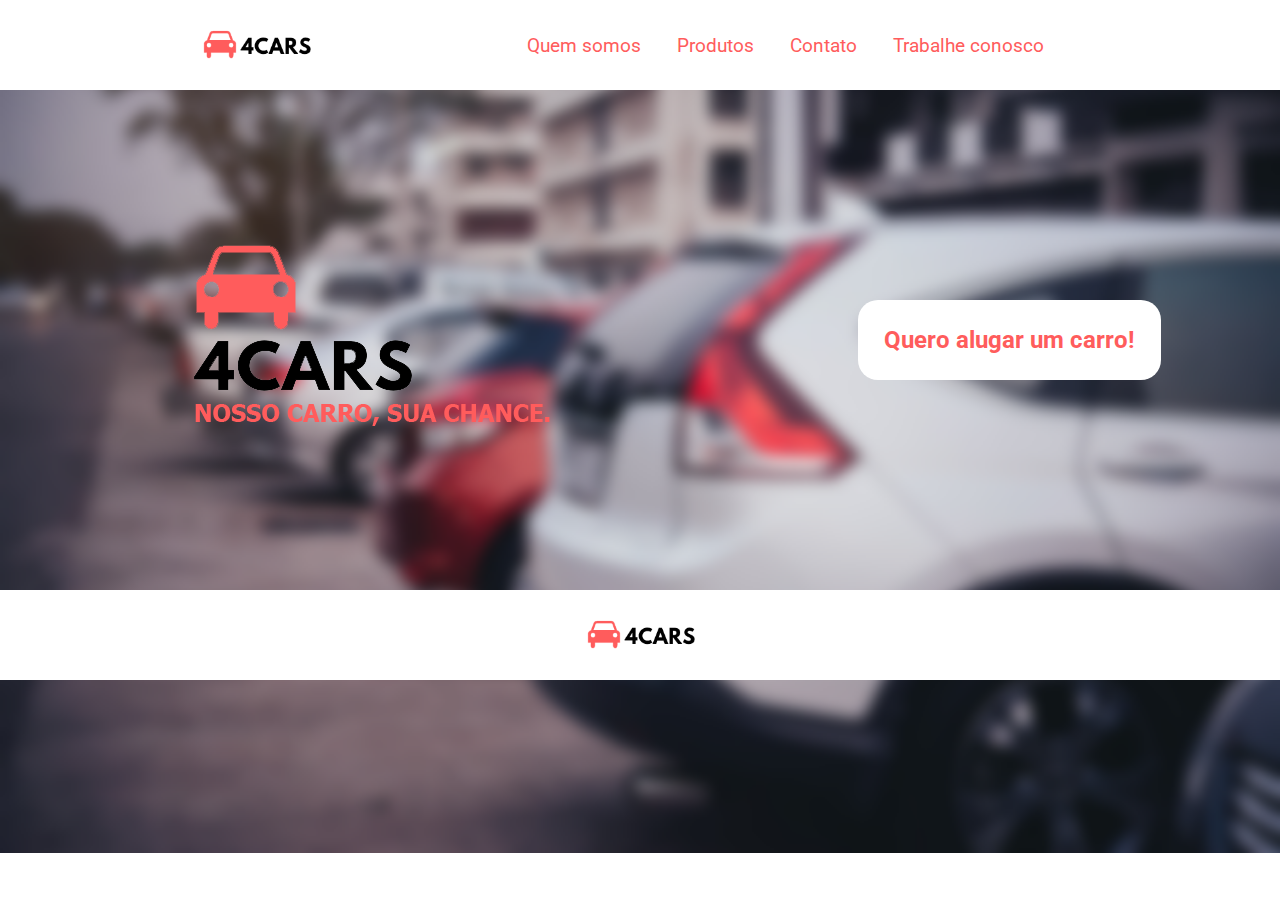
<file: html/index.html>
<!DOCTYPE html>
<html lang="en">
<head>
    <meta charset="UTF-8">
    <meta name="viewport" content="width=device-width, initial-scale=1.0">
    <link rel="stylesheet" href="../css/style.css">
    <title>4Cars</title>
    <link href="https://fonts.googleapis.com/css2?family=Roboto&display=swap" rel="stylesheet">
</head>
<body>
     <header>
        <img src="../img/logo-4cars.png" alt="Logo 4Cars">
        <nav>
            <a href="index.html">Quem somos</a>
            <a href="produtos.html">Produtos</a>
            <a href="contato.html">Contato</a>
            <a href="trabalhe-conosco.html">Trabalhe conosco</a>
        </nav>
   </header>
   <main>       
       <section>
           <img src="../img/logo-principal-4cars.png" alt="Logo principal"> 
            <a href="../html/produtos.html"><strong>Quero alugar um carro!</strong></a>
       </section>   
   </main>
    <footer>
        <img src="../img/logo-4cars.png" alt="logo 4Cars">   
    </footer>    
</body>
</html>
</file>
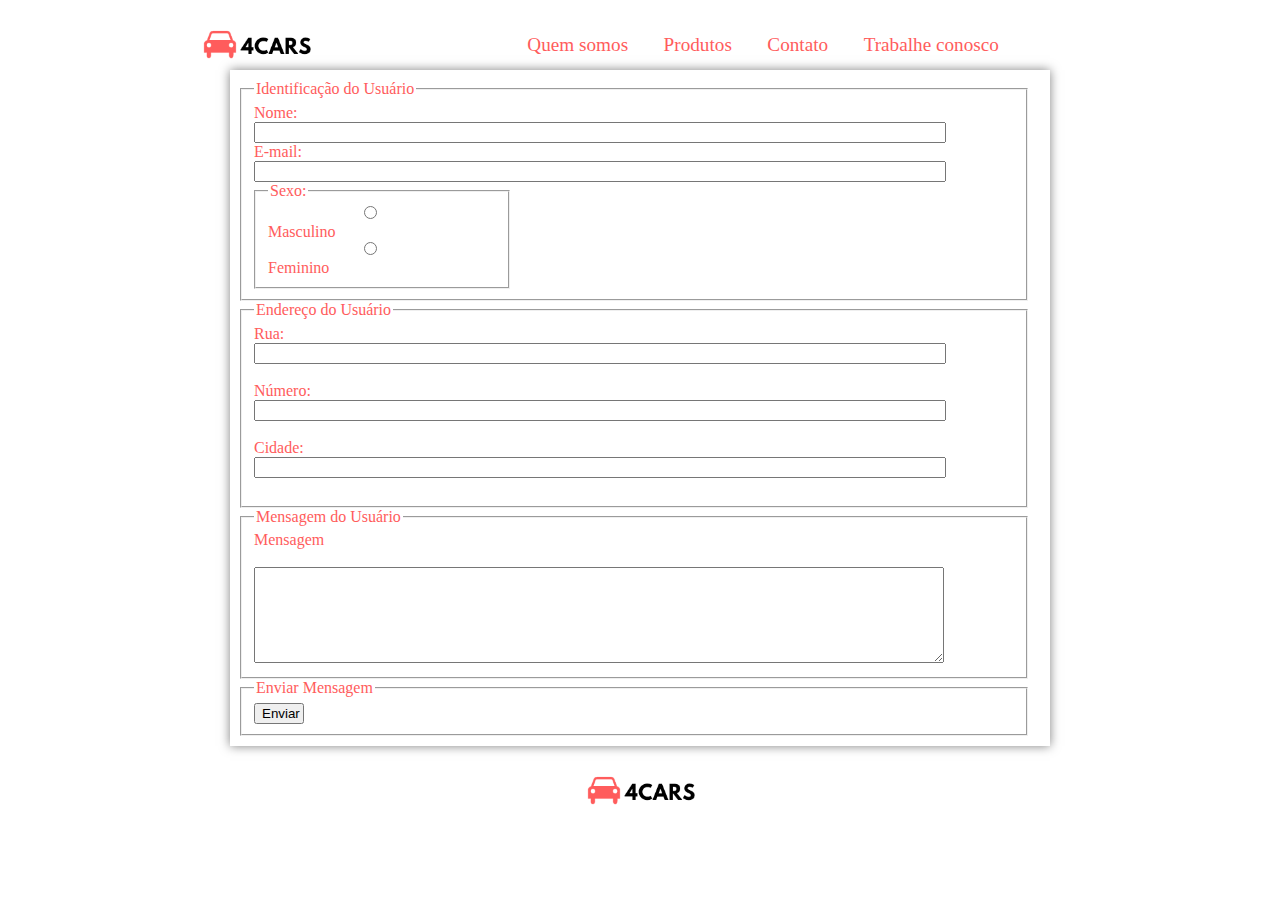
<file: html/Contato.html>
<!DOCTYPE html>
<html lang="en">

<head>
    <meta charset="UTF-8">
    <meta name="viewport" content="width=device-width, initial-scale=1.0">
    <meta http-equiv="X-UA-Compatible" content="ie=edge">
    <link rel="stylesheet" type="text/css" href="../css/contato.css">
    <title>Contato</title>
</head>

<body>
    <header>
        <img src="../img/logo-4cars.png" alt="Logo 4Cars">
        <nav>
            <a href="index.html">Quem somos</a>
            <a href="produtos.html">Produtos</a>
            <a href="contato.html">Contato</a>
            <a href="trabalhe-conosco.html">Trabalhe conosco</a>
        </nav>
   </header>
    <main id="main-container">
    <form>
        <fieldset id="usuario"><legend>Identificação do Usuário</legend>
            <p><label for="cNome">Nome:</label><br>
                <input type="text" name="tNome" id="cNome" /></p>
            <p><label for="cMail">E-mail:</label><br>
                <input type="email" name="tMail" id="cMail" /></p>
            <fieldset id="sexo"><legend>Sexo:</legend>
                    <input type="radio" name="tSexo" id="cMasc"/>
                     <label for="cMasc">Masculino</label><br><!--o name deve ser igual para o grupo radio para que ele marque apenas um deles, caso contrario ele vai deixar marcar os doi e não vai deixar desmarcar-->
                    <input type="radio" name="tSexo" id="cFem"/>
                    <label for="cFem">Feminino</label><!--deve-se colocar o label para que o usuario não tenha que clicar certinho na bolinha, isso facilita em dispositivos moveis-->
            </fieldset>
        </fieldset>    
        
        <fieldset id="endereco"><legend>Endereço do Usuário</legend>
            <p><label for="cRua">Rua:</label><br>
                <input type="text" name="tRua" id="cRua" ></p><br>
            <p><label for="cNum">Número:</label><br>
                <input type="number" name="tNum" id="cNum" /></p><br>
                <p><label for="cCid">Cidade:</label><br>
                    <input type="text" name="tCid" id="cCid" /></p><br>    

        </fieldset>
        
        <fieldset id="mensagem"><legend>Mensagem do Usuário</legend>
            <p><label for="mensagem">Mensagem</label></p><br>
            <textarea rows="6"  id="mensagem" name="mensagem"></textarea>
         
        </fieldset>
        <fieldset id="enviar"><legend>Enviar Mensagem</legend>
            <input type="submit" id="bEnviar" name="b1" value="Enviar">
           
        </fieldset>
               
        
        </form>
    </main>
    <footer>
        <img src="../img/logo-4cars.png" alt="logo 4Cars">   
    </footer>  
</body>

</html>
</file>
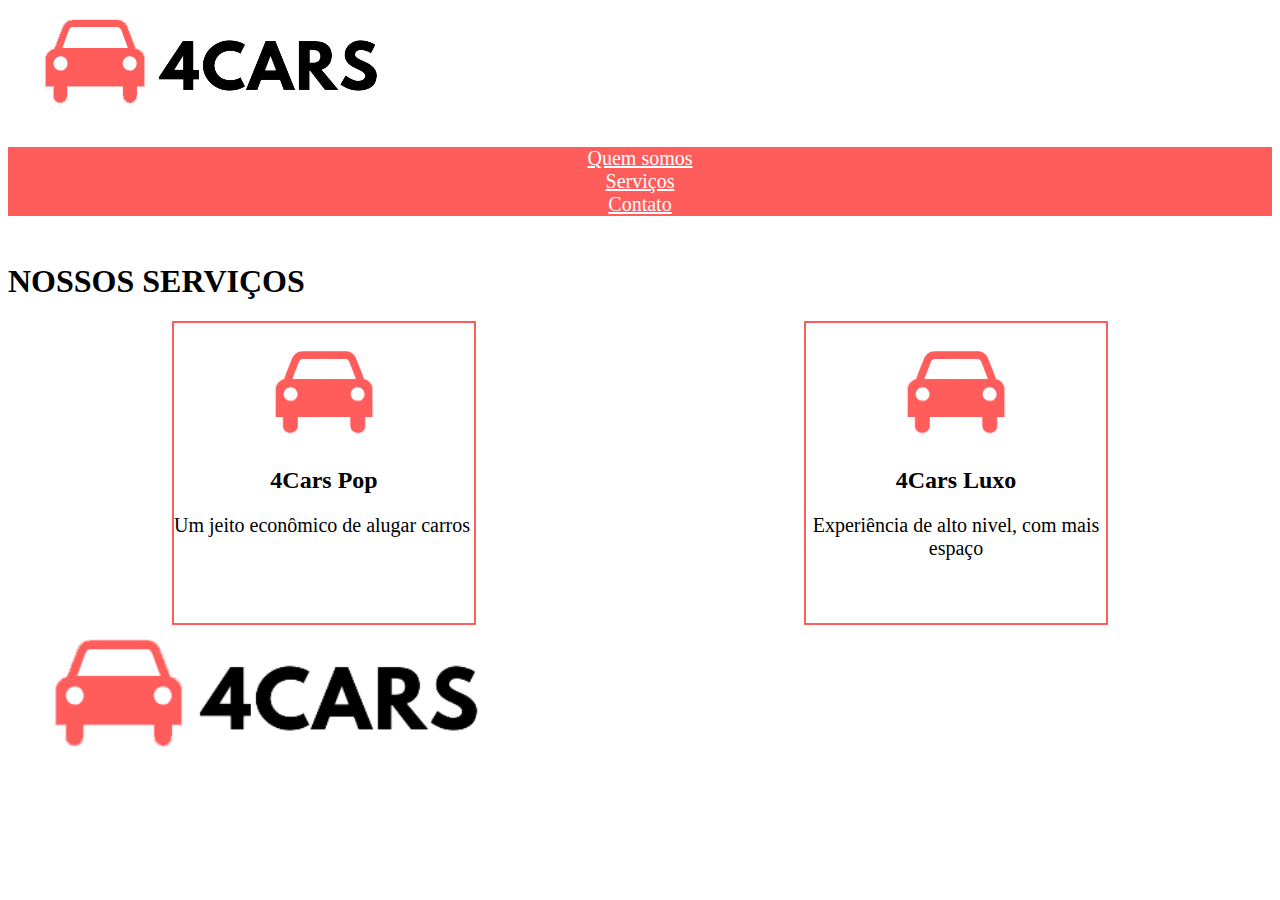
<file: html/servicos.html>
<!DOCTYPE html>
<html>
<head>

	<meta charset="UTF-8">
    <meta name="viewport" content="width=device-width, initial-scale=1.0">
    <meta http-equiv="X-UA-Compatible" content="ie=edge">
    <link rel="stylesheet" type="text/css" href=../css/servicos.css>
      <link href="https://fonts.googleapis.com/css2?family=Roboto&display=swap" rel="stylesheet">
      <title>4Cars</title>
</head>

    
<body>
	 <header>
        <img src="../img/logo-4cars.png" alt="Logo 4Cars">
        <nav>
            <a href="index.html">Quem somos</a>
            <a href="servicos.html">Serviços</a>
            <a href="contato.html">Contato</a>
           
        </nav>
	
</head>

	<h1> NOSSOS SERVIÇOS </h1>

	<div = class="servicos">
	    <div = id="pop" >
	    	<img src="../img/image1.jpg">
	        <h2> 4Cars Pop </h2>
	    	<p> Um jeito econômico de alugar carros</p>
	    </div >

	    <div = id="luxo"> 
		    <img src="../img/image1.jpg">
	    	<h2>4Cars Luxo</h2> 
	    	<p> Experiência de alto nivel, com mais espaço </p>

	    </div>
</div>

  <footer>
        <img src="../img/logo-4cars.png" alt="logo 4Cars">   
    </footer>   

</body>
</html>
</file>
<file: css/style.css>
* {
    margin: 0;
    padding: 0;
    font-family: 'Roboto', sans-serif;
}

body {
    background-image: url(../img/carro-background.png);
    background-repeat: no-repeat;
    background-size: cover;
}

header {
    background-color: white;
    display: flex;
    justify-content: flex-start;
    align-items: center;
    height:10vh;
}

header img {
    width: 10%;
    height: auto;
    padding: 0 15%;
}

a, a:active, a:visited {
    text-decoration: none;
    color: #FF5C5C;
    padding: 0 2%;
}


nav {   
    font-size: 1.2em;
    width: 75%;    
}

section {
    display: flex;
    align-items: center;
    justify-content: space-around;
}

section a {
    background-color: white;
    text-decoration: none;
    font-size: 1.5em;
    padding: 2%;
    border-radius: 20px;
}

a:hover {
    background-color: #FF5C5C;
    color: white;
    transition-duration: 1s;
    padding: 2%;
    border-radius: 20px;    
}

footer {
    background-color: white;
    height: 10vh;
    display: flex;
    align-items: center;
    justify-content: center;
}

footer img {
    width: 10%;
    height: auto;
}


@media screen and (max-width: 800px) {
    body {
       background-size: contain;
       background-image: none;
    }
    
    header {
        flex-direction: column;
        height: auto;       
    }

    header img {
        width: 80%;
        padding-top: 2%;
        padding-bottom: 2%;
    }

    nav {
        display: flex;
        flex-direction: column;
        justify-content: center;
        text-align: center;
        padding-top: 2%;
        padding-bottom: 2%;        
    }

    
    section a {
        background-color: #FF5C5C;
        color: white;
    }

    footer img {
        width: 40%;
    }

}
</file>
<file: css/contato.css>
* {
    margin: 0;
}


form{
    width: 800px;
    height: 100%; 
    color: #FF5C5C;
    background-color: #ffffff;
	margin: -20px auto 0px auto; 
	box-shadow: 0px 0px  10px rgba(0,0,0,.5);
	padding:10px;

    
}
header {
    background-color: white;
    display: flex;
    justify-content: flex-start;
    align-items: center;
    height:10vh;
}

header img {
    width: 10%;
    height: auto;
    padding: 0 15%;
}

a, a:active, a:visited {
    text-decoration: none;
    color: #FF5C5C;
    padding: 0 2%;
}
nav {   
    font-size: 1.2em;
    width: 75%;    
}
footer {
    background-color: white;
    height: 10vh;
    display: flex;
    align-items: center;
    justify-content: center;
}

footer img {
    width: 10%;
    height: auto;
}

textarea{
    width: 90%;
}
fieldset{
    width: 95%;
}


fieldset input{
    width: 90%;
}

#main-container {
    width: 100%;
    height: 100%;
    display: flex;
    align-items:center;
    justify-content: center;
}

#sexo{
    width: 30%;
  
}
#bEnviar{
    width: 50px;
}

/*}
#cNome {
    width: 80%;
    
}
#cMail{
    width: 80%;
    
}
#sexo{
    width: 80%;
}
#cRua{
    width: 80%; 
}
#cNum{
    width: 80%;
}
#cCid{
    width: 80%;
}
#mensagem{
    width: 95%;
}

#enviar{
    text-align: center;
}*/
</file>
